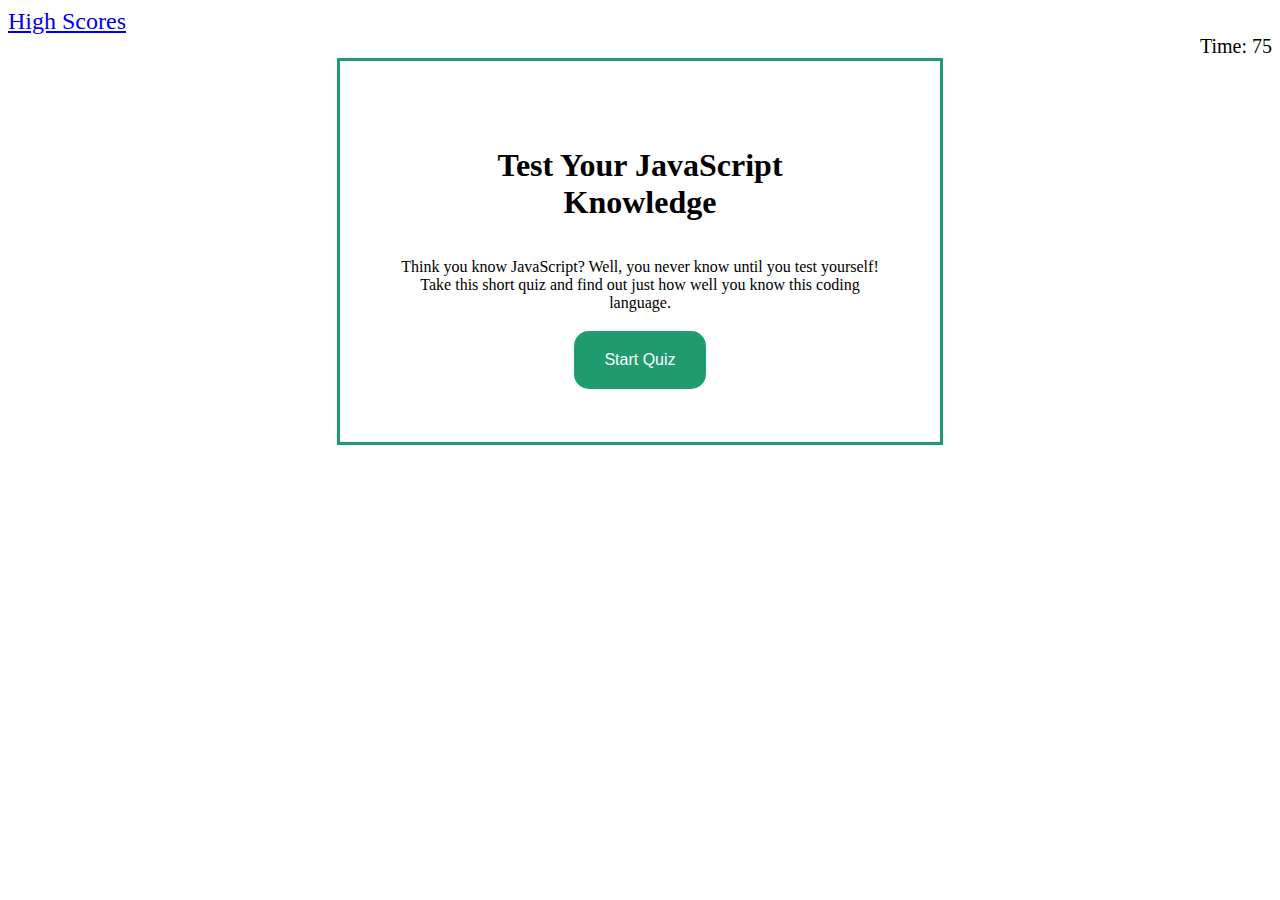
<file: index.html>
<!DOCTYPE html>
<html lang="en">
<head>
    <meta charset="UTF-8">
    <meta http-equiv="X-UA-Compatible" content="IE=edge">
    <meta name="viewport" content="width=device-width, initial-scale=1.0">
    <meta http-equiv="X-UA-Compatible" content="ie=edge" />
    <title>Test Your Code Knowledge</title>
    <link rel="stylesheet" href="./assets/style.css"/>
</head>
<body>
    <div class="high-scores"><a href="highscores.html">High Scores</a></div>
    <div class="timer">Time: <span id="timer-time"></span></div>

    <div class="container">
        <div id="start_screen" class="start">
            <h1 class="header">Test Your JavaScript Knowledge</h1>
            <p>Think you know JavaScript? Well, you never know until you test yourself! Take this short quiz and find out just how well you know this coding language.</p>
            <button id="startTest">Start Quiz</button>
        </div>
        <div id="questions" class="hidden">
            <h2 id="question-title"></h2>
            <div id="options" class="options"></div>
        </div>
        <div id="end-page" class="hidden">
            <h2>FINISHED</h2>
                <p>Your final score is: 
                    <span id="final-score"></span>
                </p>
                <p>Enter your name below</p>
            <form>
                <input id="name-field" value="" type="text">
                <button onclick="saveScore(event)">Submit</button>
            </form>
        </div>
    </div>
    <script src="questions.js"></script>
    <script src="script.js"></script>
</body>
</html>
</file>
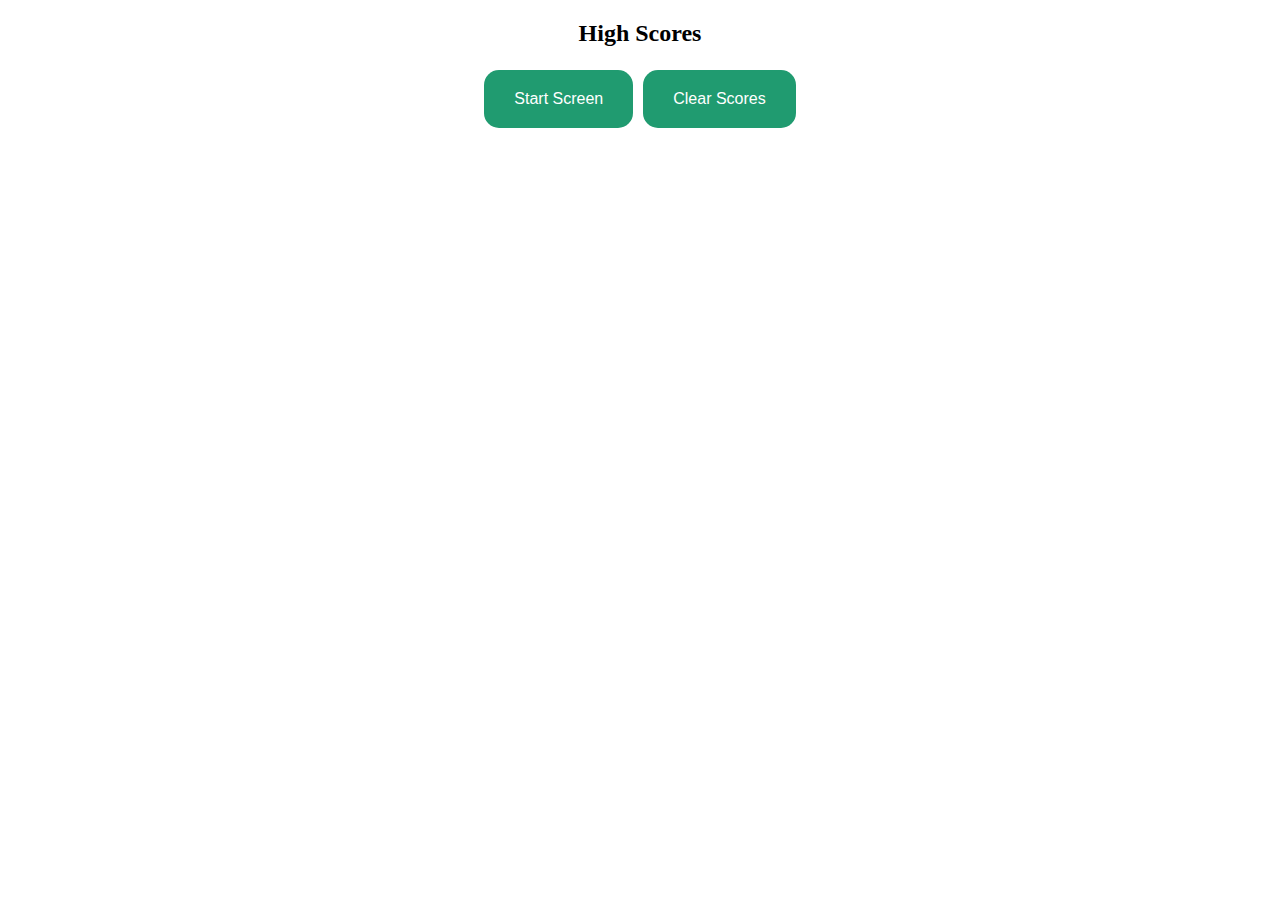
<file: highscores.html>
<!DOCTYPE html>
<html lang="en">

<head>
    <meta charset="UTF-8">
    <meta http-equiv="X-UA-Compatible" content="IE=edge">
    <meta name="viewport" content="width=device-width, initial-scale=1.0">
    <meta http-equiv="X-UA-Compatible" content="ie=edge" />
    <title>Test Your Code Knowledge</title>
    <link rel="stylesheet" href="./assets/style.css" />
</head>

<body>
    <div id="Highscores">
        <h2>High Scores</h2>
        <!-- store user scores and initials -->
        <div id="users">
        </div>
        <button id="return-homescreen" onclick="routeHome()">Start Screen</button>
        <button onclick="clearScores()">Clear Scores</button>
    </div>

    <script src="script2.js"></script>
</body>

</html>
</file>
<file: assets/style.css>
.container {
    width: 500px;
    margin: auto;
    border: 3px solid #209b70;
    justify-content: center;
    text-align: center;
    padding: 50px;
}
.header {
    background-color: white;
    padding: 15px 32px;
}
.hidden {
    display: none;
}

.button {
    justify-content: center;
}

#start_screen {
    text-align: center;

}

#questions {
    text-align: center;
}

#options {
    justify-content: center;

}

button {
  background-color: #209b70;
  color: white;
  border-radius: 15px;
  border: none;
  padding: 20px 30px;
  text-align: center;
  font-size: 16px;
  margin: 3px 3px;
}

#Highscores {
    text-align: center;
    
}

.high-scores {
    font-size: 24px;
}

.timer {
    text-align: end;
    justify-content: flex-end;
    font-size: 20px;
}
</file>
